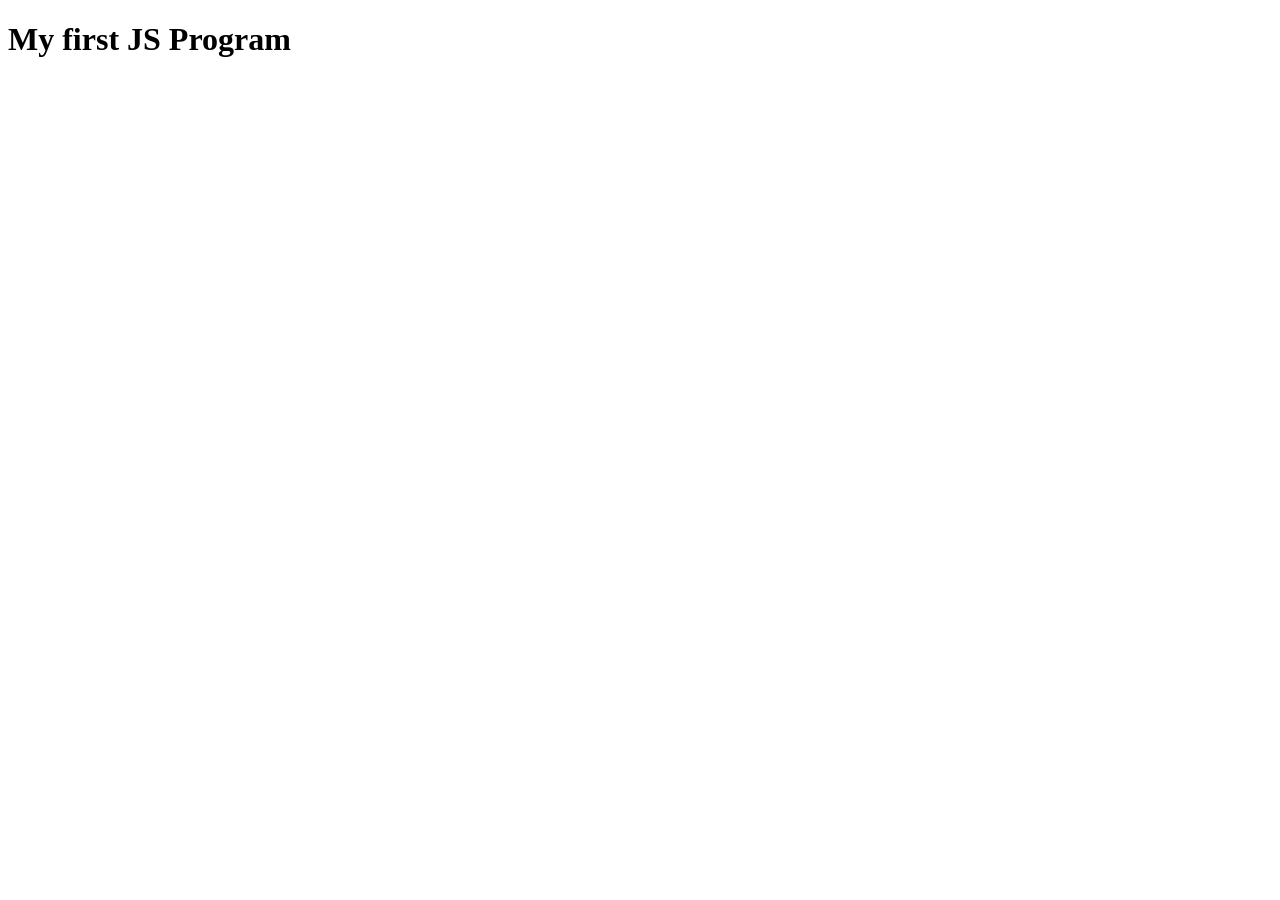
<file: Lecture 29  js Foundation/index.html>
<!DOCTYPE html>
<html lang="en">
<head>
    <meta charset="UTF-8">
    <meta name="viewport" content="width=device-width, initial-scale=1.0">
    <title>Document</title>
</head>
<body>
    <h1>My first JS Program</h1>
    <script src="index.js"></script>
</body>
</html>
</file>
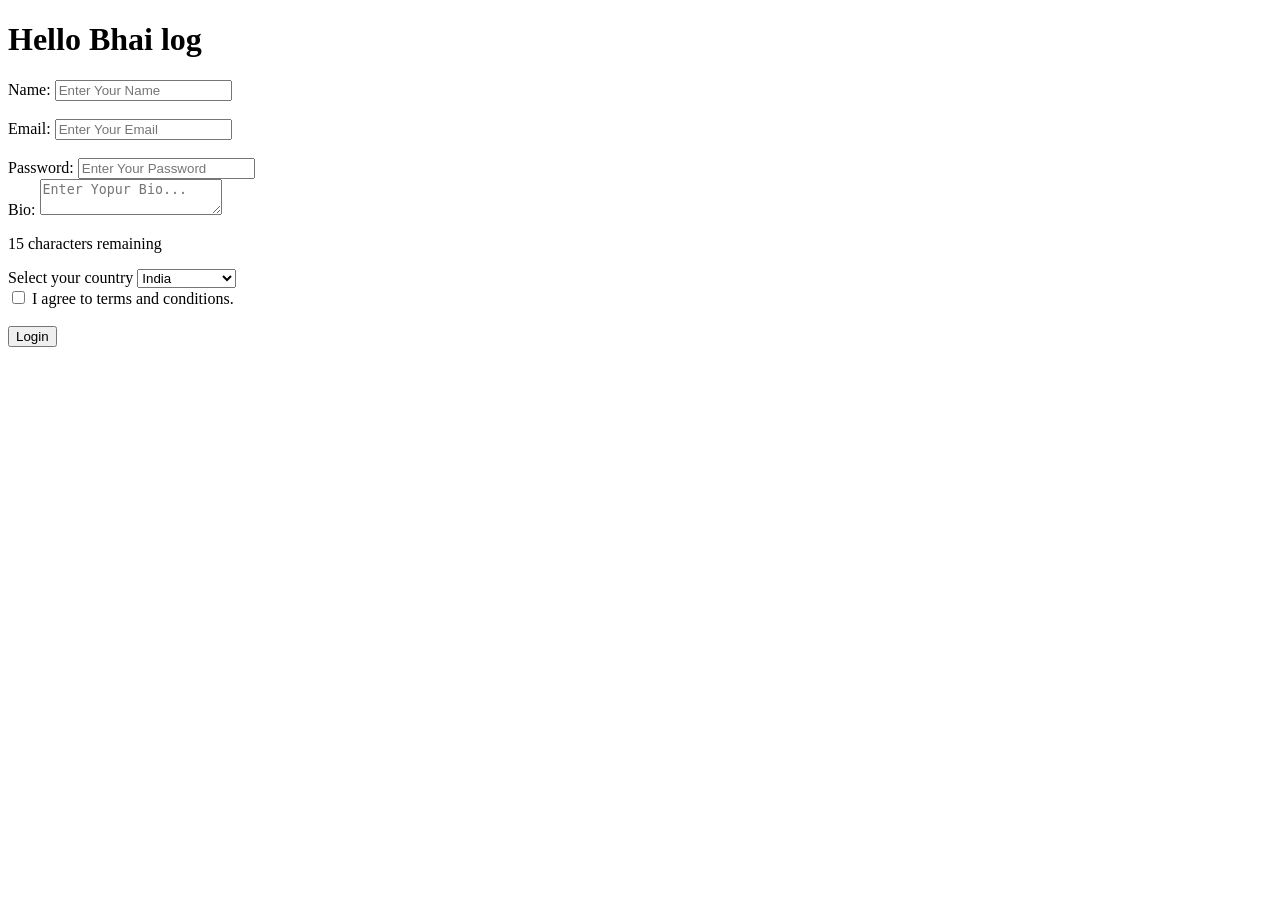
<file: Lecture 41 Form Event  and Input Validation with DOM/index.html>
<!DOCTYPE html>
<html lang="en">
<head>
    <meta charset="UTF-8">
    <meta name="viewport" content="width=device-width, initial-scale=1.0">
    <title>Document</title>
    <link rel="stylesheet" href="index.css">
</head>
<body>
   
    <h1> Hello Bhai log</h1>
    <form action="" id="form">
        <div>
            <label for="username">Name:</label>
            <input type="text" id="username" placeholder="Enter Your Name">

        </div>
        <br>
        <div>
            <label for="email">Email:</label>
            <input type="email" id="email" placeholder="Enter Your Email">

        </div>
        <br>
        <div>
            <label for="password">Password:</label>
            <input type="password" id="password" placeholder="Enter Your Password">

        </div>
        <p id="password-hint" class="hidden">Must be atleast 8 character</p>
        <div>
            <label for="bio">Bio:</label>
            <textarea name="bio" id="bio" placeholder="Enter Yopur Bio..."></textarea>
            <p id="charcount"></p>
            

        </div>
        <div>
            <label for="country">Select your country</label>
            <select name="country" id="country"> 
                 <option value="india">India</option>
                 <option value="usa">U.S.A</option>
                 <option value="saudi">Saudi Arabia</option>
                 <option value="america">America</option>
                 <option value="switzerland">Switzerland</option>
            </select>
          
        </div>
        <div>
            <input type="checkbox" id="checkbox">
            <label for="checkbox">I agree to terms and conditions.</label>
        </div>
        <br>
        <div>
           <button id="btn">Login</button>

        </div>
    </form>
<script src="index.js"></script>    
    
</body>
</html>
</file>
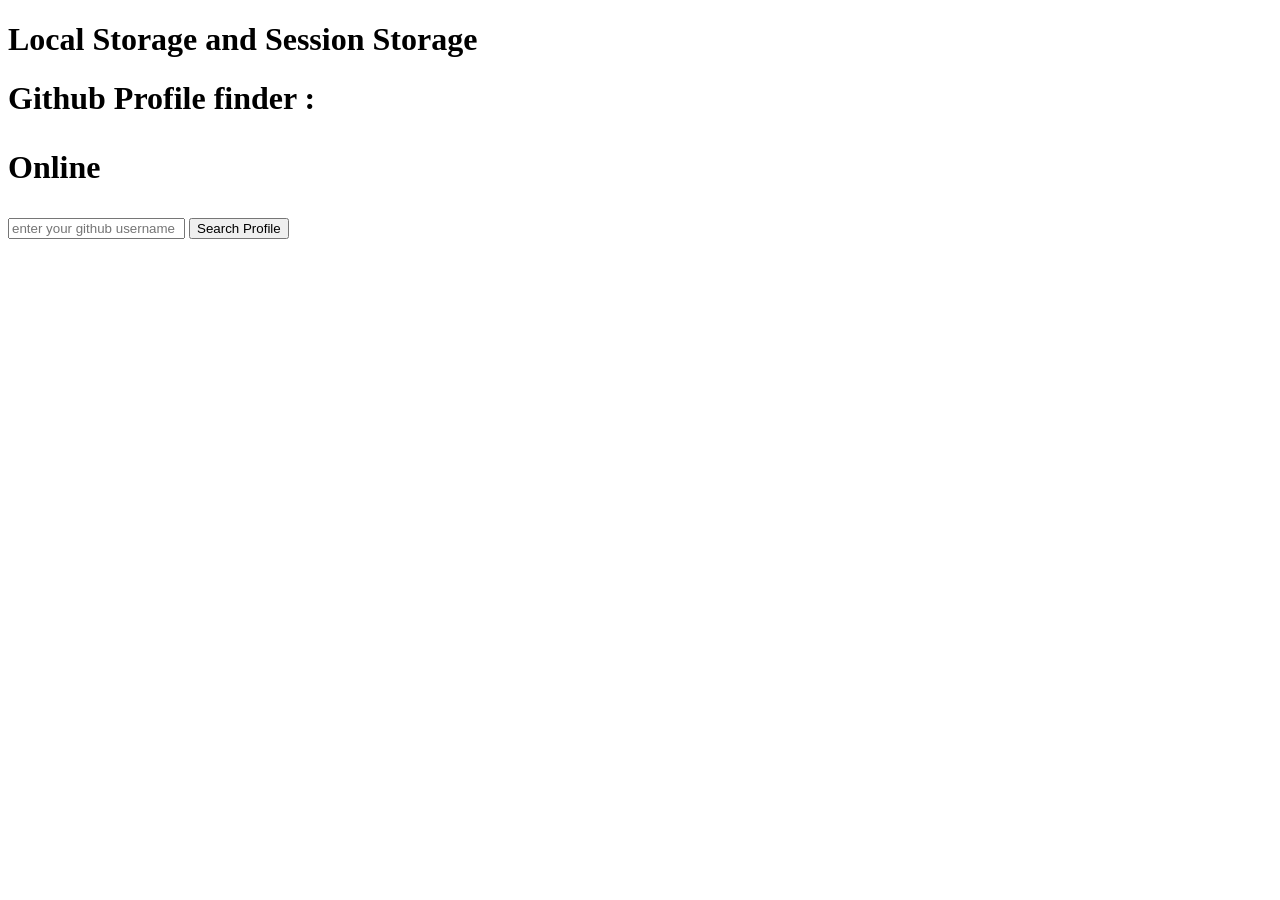
<file: Lecture 48Browser/index.html>
<!DOCTYPE html>
<html lang="en">
<head>
    <meta charset="UTF-8">
    <meta name="viewport" content="width=device-width, initial-scale=1.0">
    <title>Document</title>
</head>
<body>
    <h1>Local Storage and Session Storage</h1>
     
    <h1>Github Profile finder : <p id="live-status">Online</p></h1>

    <form action="" id="github-form">
        <input id="github-username" type="text" placeholder="enter your github username">
        <button>Search Profile</button>
    </form>

    <div id="show-profile">
       
    </div>
       <!-- <button id="btn">Clear Local Storage</button> -->
       <!-- <button id="btn2">Add session item in session storage</button> -->
    <script src="index.js"></script>
</body>
</html>
</file>
<file: Lecture 41 Form Event  and Input Validation with DOM/index.css>
.hidden{
    display: none;
}
</file>
